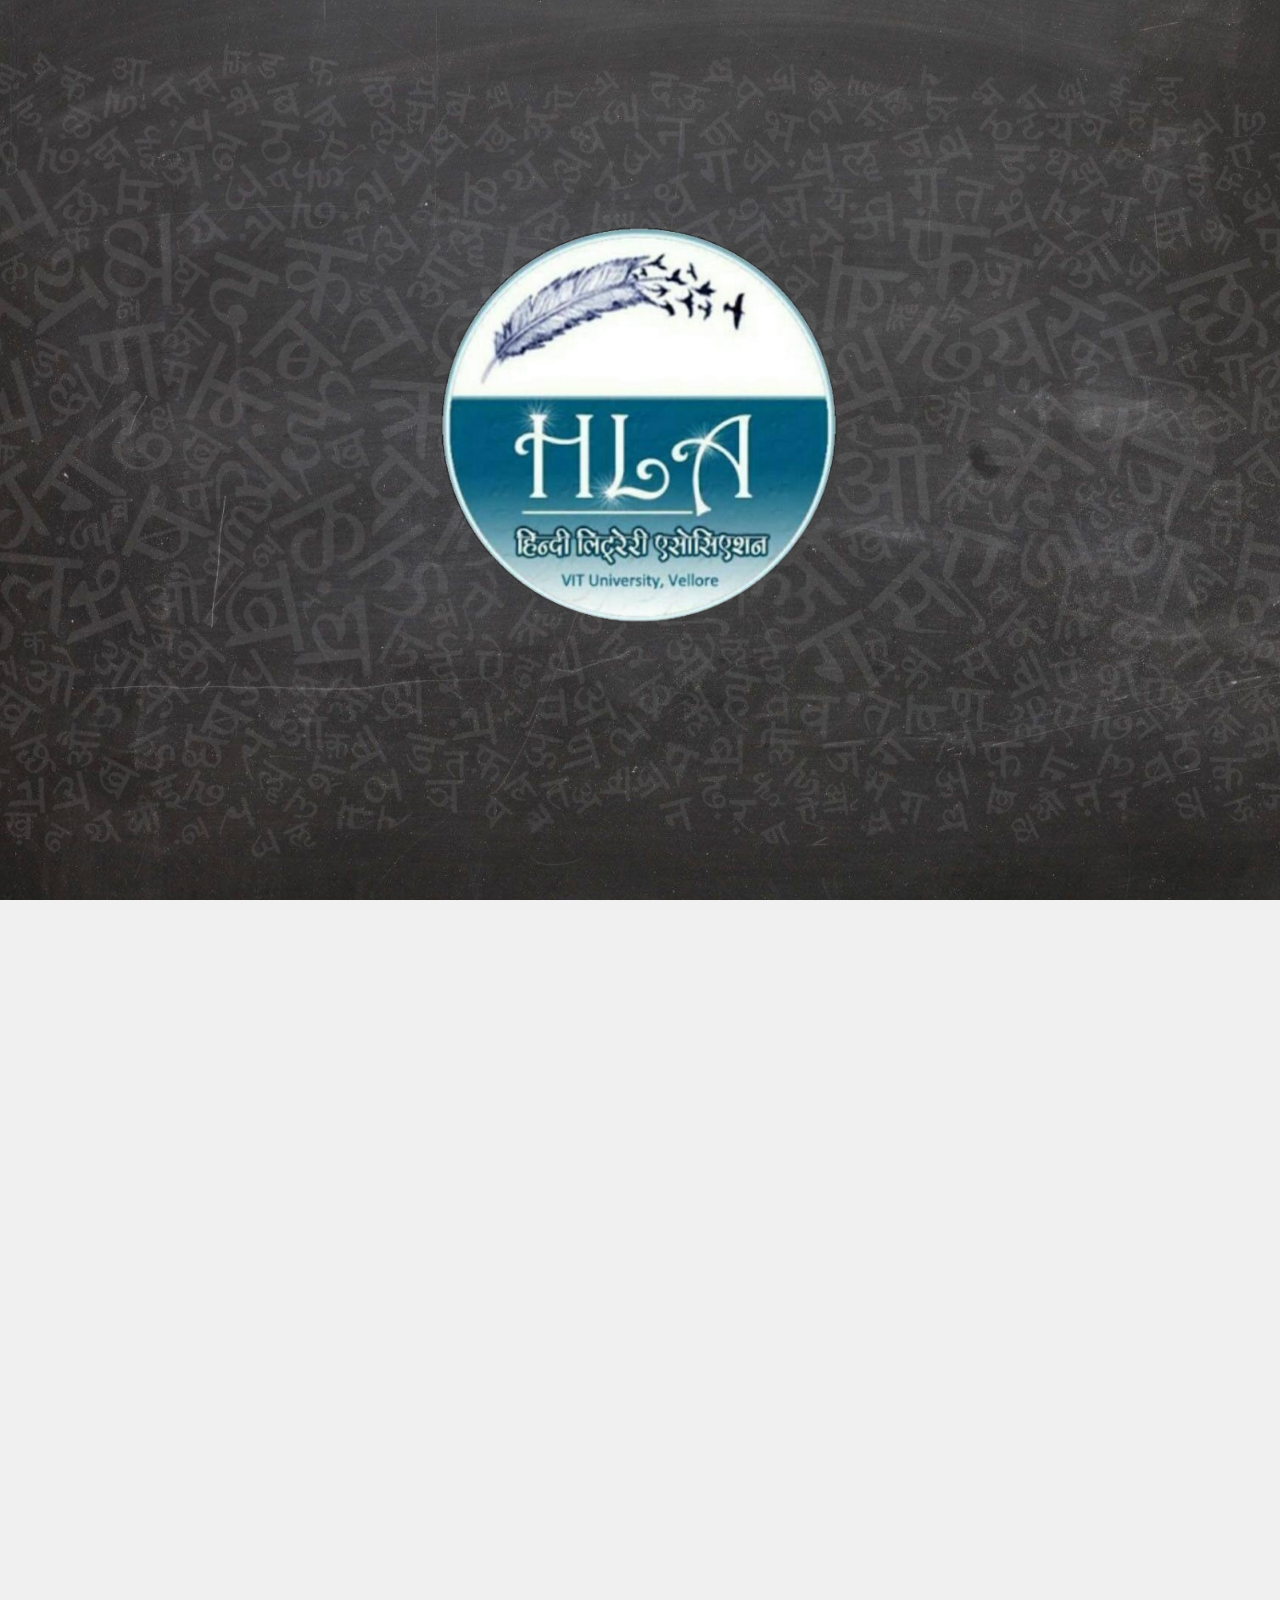
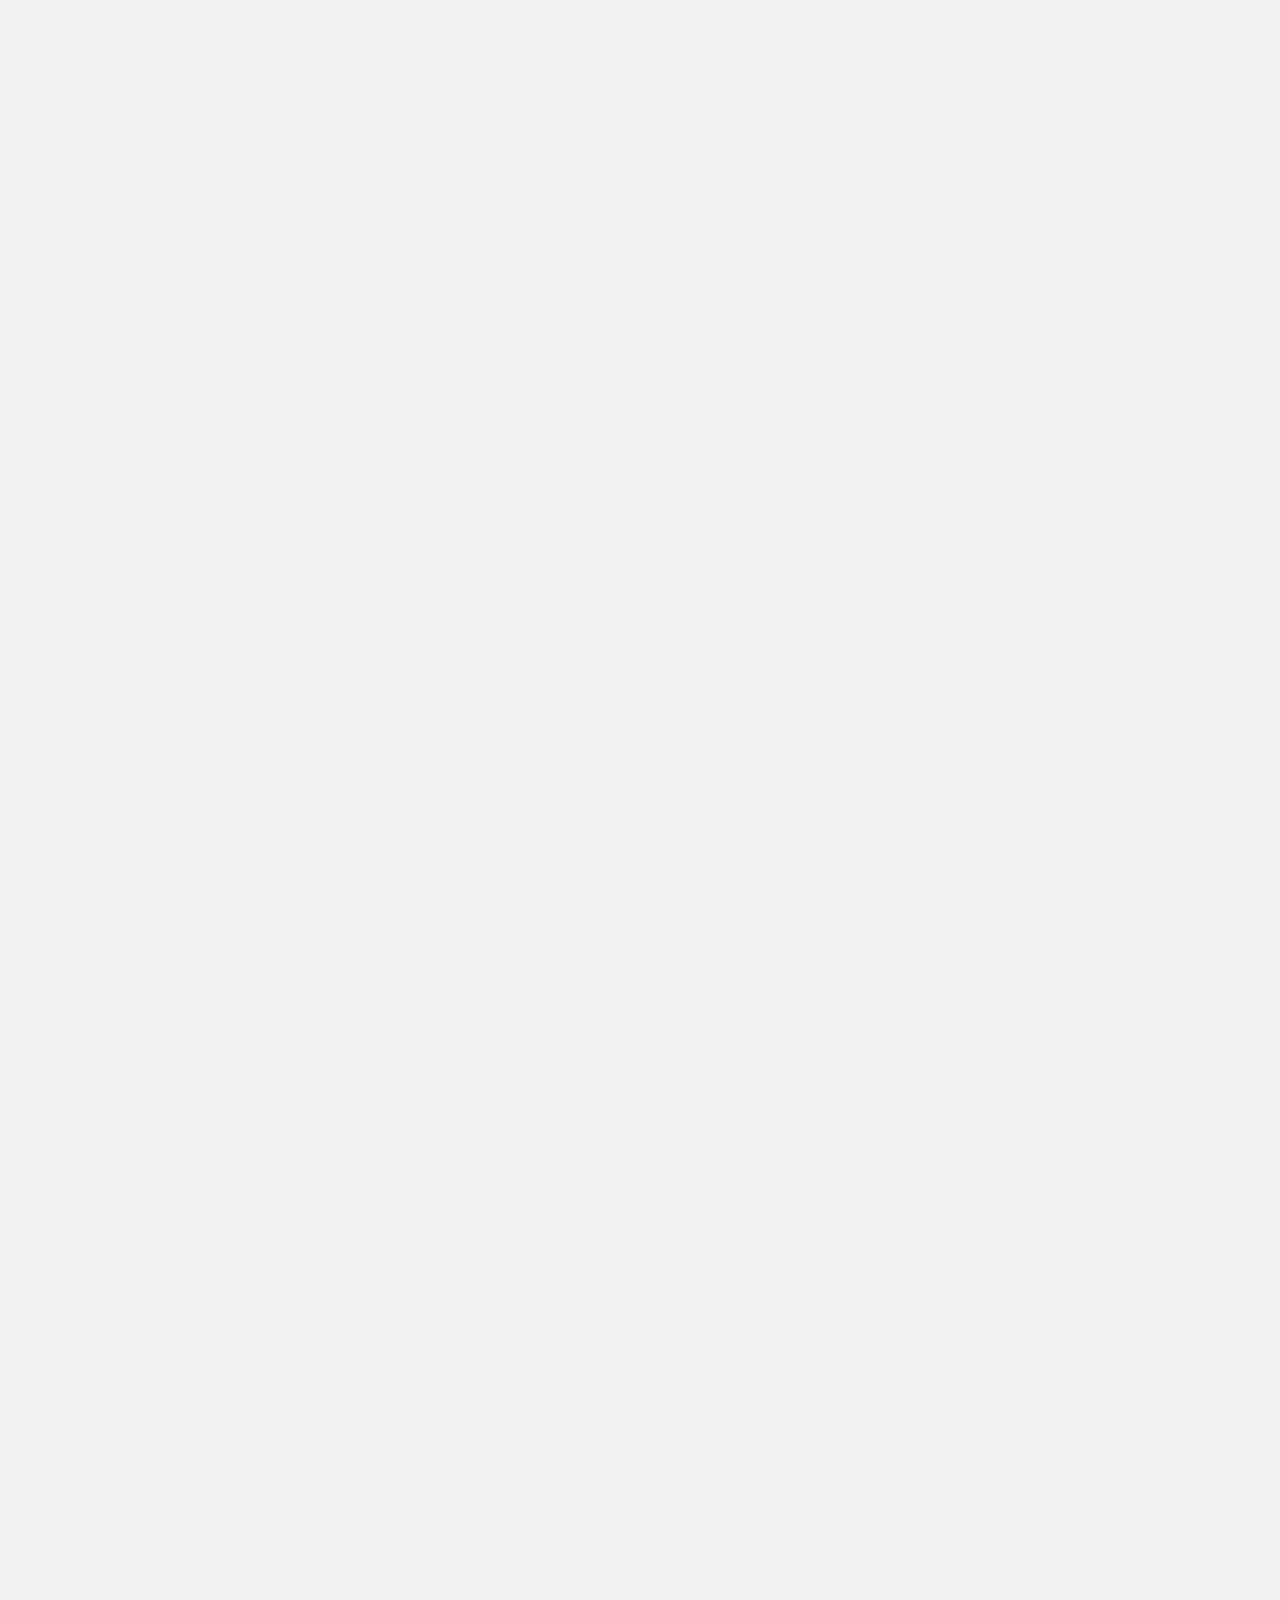
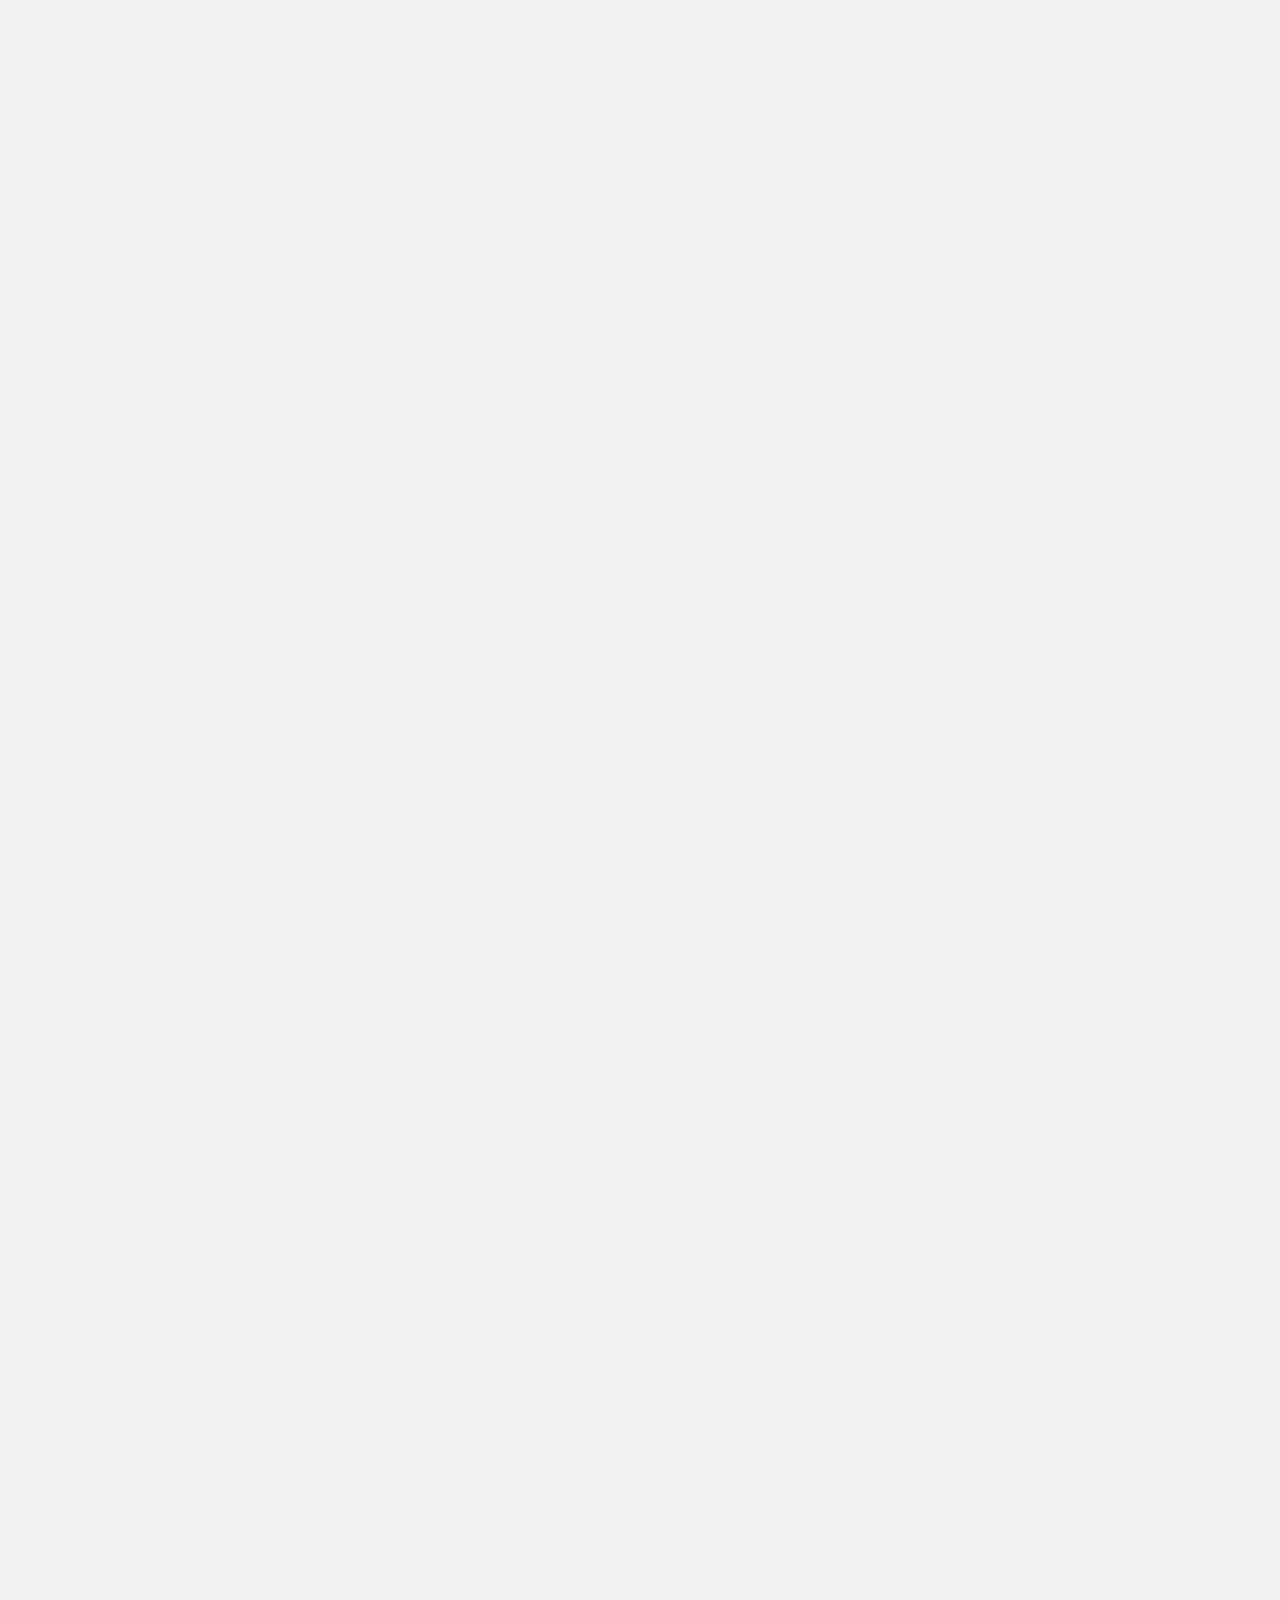
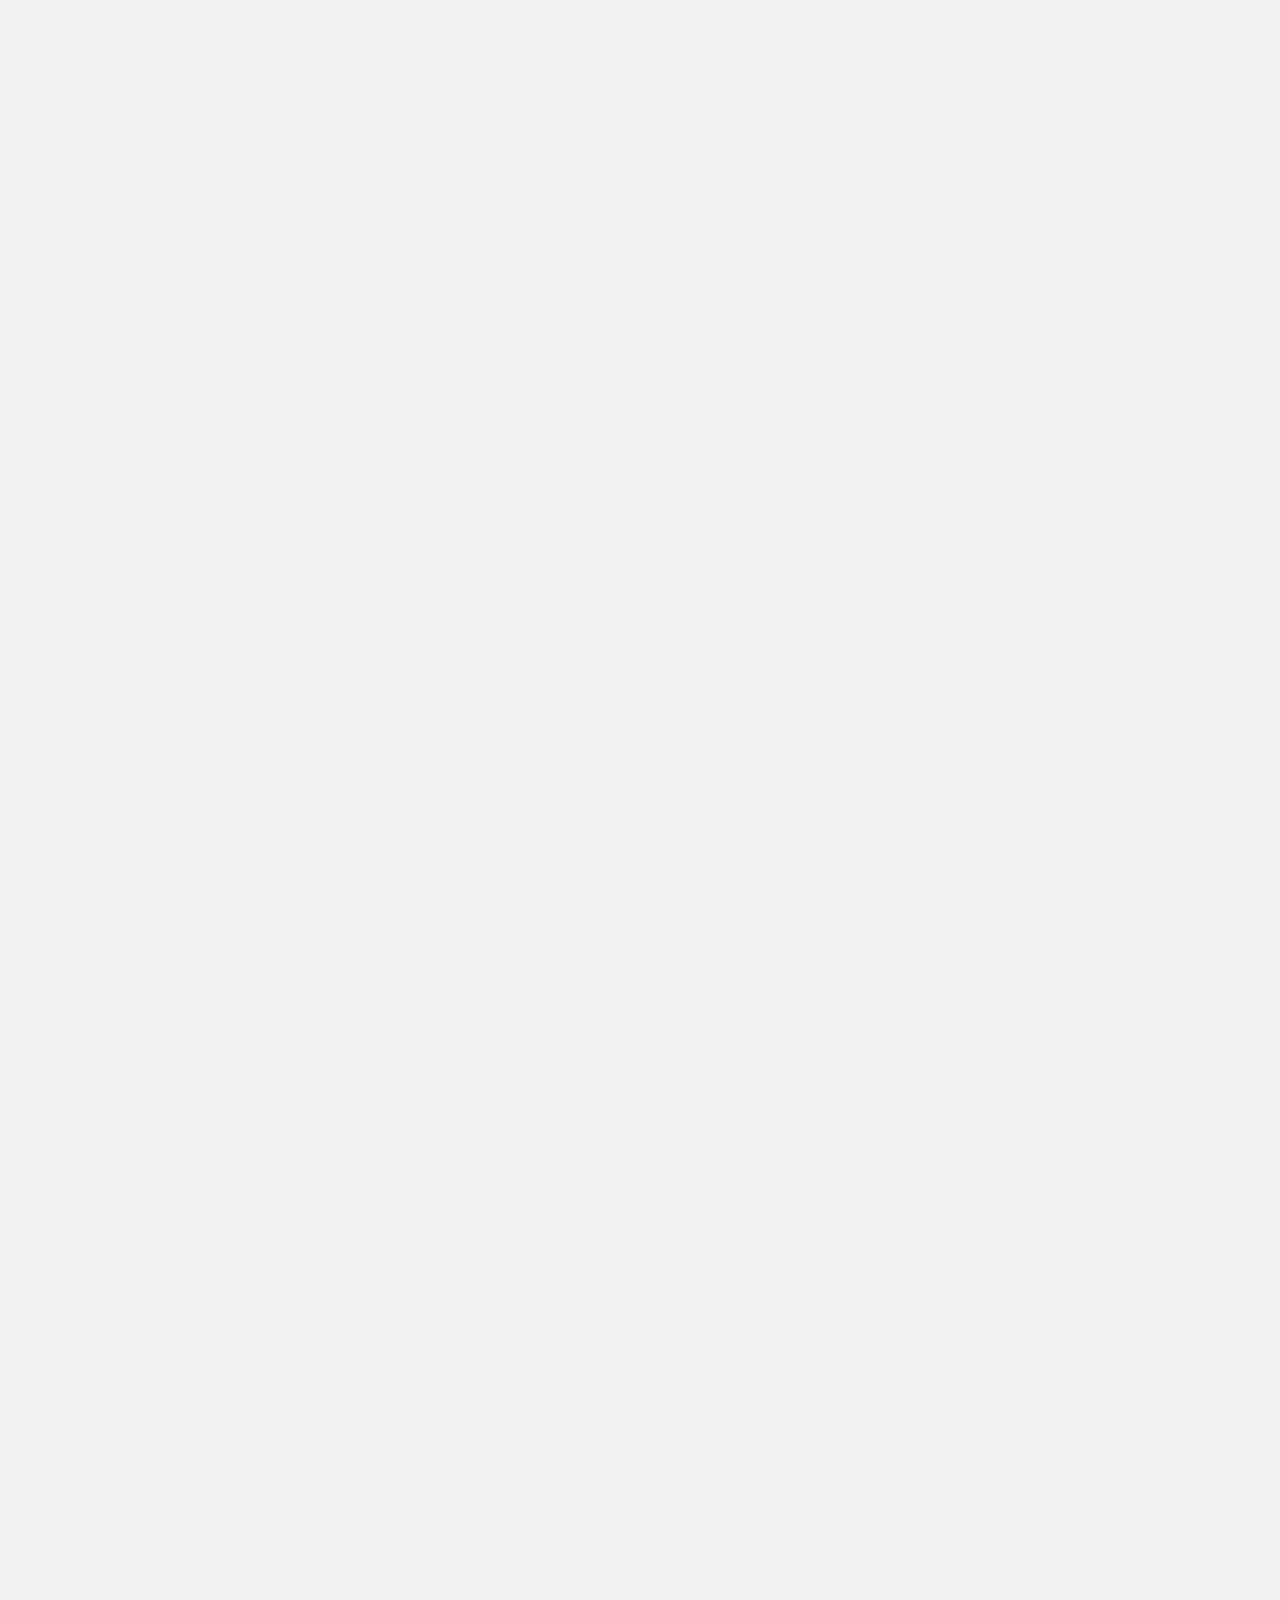
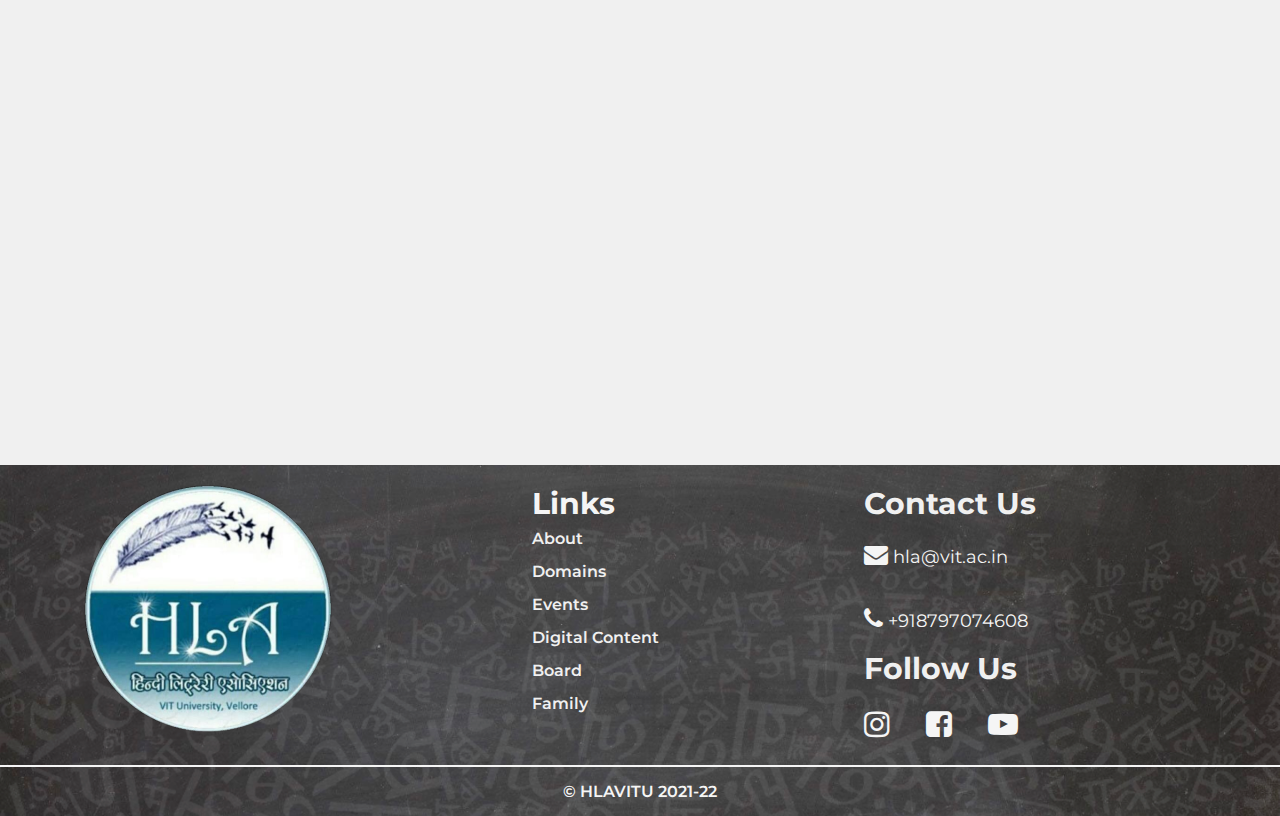
<file: index.html>
<!DOCTYPE html>
<html lang="en">

<head>
    <meta charset="UTF-8">
    <meta http-equiv="X-UA-Compatible" content="IE=edge">
    <meta name="viewport" content="width=device-width, initial-scale=1.0">
    <title>Hindi Literary Association, VITU</title>
    <link rel="stylesheet" href="css/style.css">
    <link href="https://fonts.googleapis.com/css2?family=Montserrat:wght@500&display=swap" rel="stylesheet">
    <link rel="stylesheet" href="https://cdnjs.cloudflare.com/ajax/libs/font-awesome/4.7.0/css/font-awesome.min.css">
    <link href="https://unpkg.com/aos@2.3.1/dist/aos.css" rel="stylesheet">
    <script src="https://unpkg.com/aos@2.3.1/dist/aos.js"></script>
    <link rel="shortcut icon" href="./images/HLA.png" type="image/x-icon">
    <link href="https://fonts.googleapis.com/css2?family=Eczar&display=swap" rel="stylesheet">
    <link href="https://fonts.googleapis.com/css2?family=Gotu&display=swap" rel="stylesheet">
    <!-- Global site tag (gtag.js) - Google Analytics -->
    <script async src="https://www.googletagmanager.com/gtag/js?id=G-PZ07BJ92RN"></script>
    <script>
    window.dataLayer = window.dataLayer || [];
    function gtag(){dataLayer.push(arguments);}
    gtag('js', new Date());

    gtag('config', 'G-PZ07BJ92RN');
    </script>
</head>

<body oncontextmenu="return false">
    <div class="loader_bg">
        <div class="loader">
            <img src="./images/HLA.png" alt="Logo" />
        </div>
    </div>
    <!-- Nav Starts -->
    <nav id="nav">
        <input type="checkbox" id="check">
        <label for="check" class="checkbtn"><i class="fa fa-bars"></i></label>
        <label class="logo"><img src="./images/HLA.png" alt="Hindi Literary Association"></label>
        <ul>
            <li><a href="#about">About Us</a></li>
            <li><a href="#domains">Domains</a></li>
            <li><a href="/events/">Events</a></li>
            <li><a href="#board">Board</a></li>
            <li><a href="/family/">Family</a></li>
            <li><a href="#contact">Contact Us</a></li>
        </ul>
    </nav>
    <!--Nav Ends-->
    <div class="toTop">
        <a href="#" class="fa fa-hand-o-up"></a>
    </div>
    <!--Landing Starts-->
    <div class="landing">
        <div class="center">
            <img src="./images/HLA.png" alt="Logo">
            <h1 class="hindi1">हिंदी लिट्रेरी एसोसिएशन</h1>
            <div class="typewriter"><p>More than a club. We're a Family.</p></div>
            <a href="#about" class="fa fa-hand-o-down"></a>
        </div>
    </div>
    <!--Landing Ends-->
    <!--About Starts-->
    <div id="about">
        <h2 data-aos="fade-up" data-aos-duration="1000"><span class="hindi">हमारे बारे में </span>/ About Us</h2>
        <div class="content" data-aos="fade-up" data-aos-duration="1000">
            <div>
                <p>
                    <span class="hindi">हिन्दी लिट्रेरी एसोसिएशन एक बहुत ही अलग और गतिशील क्लब है जो कि वेल्लोर इंस्टीट्यूट ऑफ टेक्नोलॉजी, वेल्लोर, में हिन्दी भाषा के कौशल और उसकी भिन्नता को बढ़ावा देने के उद्देश्य पर सुचारू रूप से काम कर रहा है।</span>
                    <br>
                    <br>
                    The "Hindi Literary Association" is a one-of-a-kind and the most lively student organization at Office of Students' Welfare, Vellore Institute of Technology, Vellore, dedicated to boosting Hindi and Urdu language skills among the campus's diverse population.
                </p>
                <img src="./images/about.png" alt="Image"/>
            </div>
        </div>
    </div>
    <!-- About Ends -->
    <!-- Idea Starts -->
    <div id="idea">
        <h2 data-aos="fade-up" data-aos-duration="1000"><span class="hindi">हमारी धारणा </span>/ Our Idea</h2>
        <div class="content" data-aos="fade-up" data-aos-duration="1000">
            <div>
                <p>
                    <span class="hindi">हिंदी लिट्रेरी एसोसिएशन, हिंदी और उर्दू भाषाओं में छात्रों को अपने साहित्यिक कौशल का प्रदर्शन करने के लिए एक मंच प्रदान कर इन भाषाओं के साहित्य को बढ़ावा देता है।</span>
                    <br>
                    <br>
                    The Hindi Literary Association promotes Hindi and Urdu literature and provides a chance for Hindi and Urdu speaking students to demonstrate their literary abilities.                   
                </p>
                <img src="./images/idea.png" alt="Image">
            </div>
        </div>
    </div>
    <!-- Idea Ends -->
    <!-- Domain Starts -->
    <div id="domains">
        <h2 data-aos="fade-up" data-aos-duration="1000"><span class="hindi">ज्ञानक्षेत्र </span>/ Domains</h2>
        <div class="row">
            <div class="flip-card" data-aos="fade-up" data-aos-duration="1000">
                <div class="flip-card-inner">
                    <div class="front">
                        <img src="./images/Lit.png" alt="Literary Domain" width="300px" height="350px">
                    </div>
                    <div class="back">
                        <h3>Literary</h3>
                        <p>
                            The Literary Department works round the year, penning down a variety of poetry, stories, scripts,etc to keep readers and viewers informed and entertained. Also, here in this department, one improves their knowledge and grip on Hindi and Urdu language.
                        </p>
                    </div>
                </div>
            </div>
            <div class="flip-card" data-aos="fade-up" data-aos-duration="1000">
                <div class="flip-card-inner">
                    <div class="front">
                        <img src="./images/Mngt.png" alt="Management Domain" width="300px" height="350px">
                    </div>
                    <div class="back">
                        <h3>Management</h3>
                        <p>
                            The Management department deals with all the management and coordination related domains. This department works from the very first step of conducting any event. It teaches the candidates to handle all real-life problems quite efficiently as well.
                        </p>
                    </div>
                </div>
            </div>
        </div>
        <div class="row">
            <div class="flip-card" data-aos="fade-up" data-aos-duration="1000">
                <div class="flip-card-inner">
                    <div class="front">
                        <img src="./images/Technical.png" alt="Design Domain" width="300px" height="350px">
                    </div>
                    <div class="back">
                        <h3>Design and Art</h3>
                        <p>The Design and Art department of HLA takes care of all the hand-drawn and digital art and craftwork of the various events conducted by the club. We morph the imagination sprouting from our members into reality by sharing various design concepts.</p>
                    </div>
                </div>
            </div>
            <div class="flip-card" data-aos="fade-up" data-aos-duration="1000">
                <div class="flip-card-inner">
                    <div class="front">
                        <img src="./images/M&C.png" alt="Media and Creativity Domain" width="300px" height="350px">
                    </div>
                    <div class="back">
                        <h3>Media and Creativity</h3>
                        <p>The M&C department in Hindi Literary Association is on the loose to cover even the minutest details and put them under the limelight. Interacting with the audience, making sure the excitement prevails is a job partaken by the M&C department. It takes us to various acoustic web series and mind-calming podcasts.</p>
                    </div>
                </div>
            </div>
        </div>
    </div>
    <!-- Domain Ends -->
    <!-- Digital Content Starts -->
    <div id="digi">
        <h2 data-aos="fade-up" data-aos-duration="1000"><span class="hindi">डिजिटल विषयवस्तु </span>/ Digital Content</h2>
        <div class="row">
            <div class="digibox" data-aos="fade-up" data-aos-duration="1000">
                <figure>
                    <img src="./images/Mridang.JPG" alt="Mridang">
                    <figcaption>Mridang 1<sup>st</sup> Edition</figcaption>
                    <a href="./magazine/Mridang Edition 1.pdf" download="Mridang 1st Edition"><button>Download<span></span></button></a>
                </figure>
            </div>
            <div class="digibox" data-aos="fade-up" data-aos-duration="1000">
                <figure>
                    <img src="./images/Baatein.JPG" alt="Baateinn">
                    <figcaption>Baateinn</figcaption>
                    <a href="https://open.spotify.com/show/2ivU5aMieQ0MscXhyInjx4?si=fc7ce01af626475f" target="_blank"><button>Spotify<span></span></button></a>
                </figure>
            </div>
            <div class="digibox" data-aos="fade-up" data-aos-duration="1000">
                <figure>
                    <img src="./images/Rahat.JPG" alt="Rahat">
                    <figcaption>Rahat</figcaption>
                    <a href="https://www.youtube.com/playlist?list=PLTME1wGzunIBAbWqQkE-GQVobQpmDFJIi" target="_blank"><button>Check Out<span></span></button></a>
                </figure>
            </div>
        </div>
        <div class="row">
            <div class="digibox" data-aos="fade-up" data-aos-duration="1000">
                <figure>
                    <img src="./images/DS.JPG" alt="Dear Shehr">
                    <figcaption>Dear Shehr</figcaption>
                    <a href="https://www.youtube.com/playlist?list=PLTME1wGzunIDESekttNjuFygr-MfK0NdV" target="_blank"><button>Check Out<span></span></button></a>
                </figure>
            </div>
            <div class="digibox" data-aos="fade-up" data-aos-duration="1000">
                <figure>
                    <img src="./images/nazraana.JPG" alt="Nazraana">
                    <figcaption>Nazraana</figcaption>
                    <a href="https://open.spotify.com/show/3AwsZsMSId5o6Hp1ECR75u?si=df25c8ec69de4777" target="_blank"><button>Spotify<span></span></button></a>
                </figure>
            </div>
        </div>
    </div>
    <!-- Digital Content Ends -->
    <!-- Board Starts -->
    <div id="board">
        <h2 data-aos="fade-up" data-aos-duration="1000"><span class="hindi">कार्यकारी मंडल </span>/ Executive Board</h2>
        <div class="row">
            <div class="card card0" data-aos="fade-up" data-aos-duration="1000">
                <h3>Prof. Jayalakshmi Rao</h3>
                <p>Faculty Co-ordinator</p>
            </div>
        </div>
        <div class="row">
            <div class="card card1" data-aos="fade-up" data-aos-duration="1000">
                <h3>Khyati Tripathi</h3>
                <p>Chairperson</p>
                <p><a href="https://instagram.com/khyati_tripathi_04" class="fa fa-instagram ig" target="_blank"></a></p>
            </div>
            <div class="card card2" data-aos="fade-up" data-aos-duration="1000">
                <h3>Jatin Singh</h3>
                <p>Vice Chairperson</p>
                <p><a href="https://instagram.com/j.a.t.i.n._.7" class="fa fa-instagram ig" target="_blank"></a></p>
            </div>
            <div class="card card3" data-aos="fade-up" data-aos-duration="1000">
                <h3>Ananya Das</h3>
                <p>Secretary</p>
                <p><a href="https://instagram.com/ana_philic" class="fa fa-instagram ig" target="_blank"></a></p>
            </div>
        </div>
        <div class="row">
            <div class="card card4" data-aos="fade-up" data-aos-duration="1000">
                <h3>Vivek Rathore</h3>
                <p>Co-Secretary</p>
                <p><a href="https://instagram.com/vivek_banna_" class="fa fa-instagram ig" target="_blank"></a></p>
            </div>
            <div class="card card5" data-aos="fade-up" data-aos-duration="1000">
                <h3>Nikhil Harshawardhan</h3>
                <p>Editorial Head</p>
                <p><a href="https://instagram.com/nikhil.charles" class="fa fa-instagram ig" target="_blank"></a></p>
            </div>
            <div class="card card6" data-aos="fade-up" data-aos-duration="1000">
                <h3>Naman Deep Saxena</h3>
                <p>Editorial Head (Associate)</p>
                <p><a href="https://instagram.com/naman_deep_saxena" class="fa fa-instagram ig" target="_blank"></a></p>
            </div>
        </div>
        <div class="row">
            <div class="card card7" data-aos="fade-up" data-aos-duration="1000">
                <h3>Ishu Choubey</h3>
                <p>Design Head</p>
                <p><a href="https://instagram.com/_.yui_iiiii._" class="fa fa-instagram ig" target="_blank"></a></p>
            </div>
            <div class="card card8" data-aos="fade-up" data-aos-duration="1000">
                <h3>Aishwarya Jaiswal</h3>
                <p>Design Head (Associate)</p>
                <p><a href="https://instagram.com/aishwarya_jaiswal02" class="fa fa-instagram ig" target="_blank"></a></p>
            </div>
            <div class="card card9" data-aos="fade-up" data-aos-duration="1000">
                <h3>Mansi Gujral</h3>
                <p>Creativity Head</p>
                <p><a href="https://instagram.com/_mansi53_" class="fa fa-instagram ig" target="_blank"></a></p>
            </div>
        </div>
        <div class="row">
            <div class="card card10" data-aos="fade-up" data-aos-duration="1000">
                <h3>Shraddha Suman</h3>
                <p>Creativity Head (Associate)</p>
                <p><a href="https://instagram.com/shraddhahaha_.26" class="fa fa-instagram ig" target="_blank"></a></p>
            </div>
            <div class="card card11" data-aos="fade-up" data-aos-duration="1000">
                <h3>Ritika Goyal</h3>
                <p>Events & Art Head</p>
                <p><a href="https://instagram.com/_.ritikagoyal._" class="fa fa-instagram ig" target="_blank"></a></p>
            </div>
            <div class="card card12" data-aos="fade-up" data-aos-duration="1000">
                <h3>Muskaan Gauba</h3>
                <p>Art Head (Associate)</p>
                <p><a href="https://instagram.com/mu.sk.aa.n" class="fa fa-instagram ig" target="_blank"></a></p>
            </div>
        </div>
        <div class="row">
            <div class="card card13" data-aos="fade-up" data-aos-duration="1000">
                <h3>Parth Goyal</h3>
                <p>Human Resources Head</p>
                <p><a href="https://instagram.com/paarthh__" class="fa fa-instagram ig" target="_blank"></a></p>
            </div>
            <div class="card card14" data-aos="fade-up" data-aos-duration="1000">
                <h3>Vishal Jain</h3>
                <p>Outreach Head</p>
                <p><a href="https://www.instagram.com/vishaljain3539" class="fa fa-instagram ig" target="_blank"></a></p>
            </div>
        </div>
    </div>
    <!-- Board Ends -->
    <!-- Footer Starts -->
    <footer id="contact">
        <div>
            <div id="imageCont">
                <img src="./images/HLA.png" alt="Logo">
            </div>
            <div class="links">
                <h4>Links</h4>
                <ul>
                    <li><a href="#about">About</a></li>
                    <li><a href="#domains">Domains</a></li>
                    <li><a href="./events/">Events</a></li>
                    <li><a href="#digi">Digital Content</a></li>
                    <li><a href="#board">Board</a></li>
                    <li><a href="./family/">Family</a></li>
                </ul>
            </div>
            <div id="extra">
                <div class="contDet">
                    <h4>Contact Us</h4>
                    <a href="mailto:hla@vit.ac.in"><i class="fa fa-envelope"></i> hla@vit.ac.in</a><br>
                    <a href="tel:+918797074608"><i class="fa fa-phone"></i> +918797074608</a>
                </div>
                <div class="follow">
                    <h4>Follow Us</h4>
                    <a href="https://www.instagram.com/hla_vitu/" target="_blank" rel="noopener noreferrer" class="fa fa-instagram ig"></a>
                    <a href="https://www.facebook.com/hla.vitu" target="_blank" rel="noopener noreferrer" class="fa fa-facebook-square fb"></a>
                    <a href="https://www.youtube.com/channel/UCUXf7eSNmoR76tG0PVGC4kA" target="_blank" rel="noopener noreferrer" class="fa fa-youtube-play yt"></a>
                </div>
            </div>
        </div>
        <hr color="#f5f5f5">
        <p>&copy; HLAVITU 2021-22</p>
    </footer>
    <!-- Footer Ends -->
    
    <script src="https://ajax.googleapis.com/ajax/libs/jquery/3.5.1/jquery.min.js"></script>
    <script type="text/javascript">
        setTimeout(function() {
            $('.loader_bg').fadeToggle();
        }, 3000)

        AOS.init()
    </script>
</body>

</html>
</file>
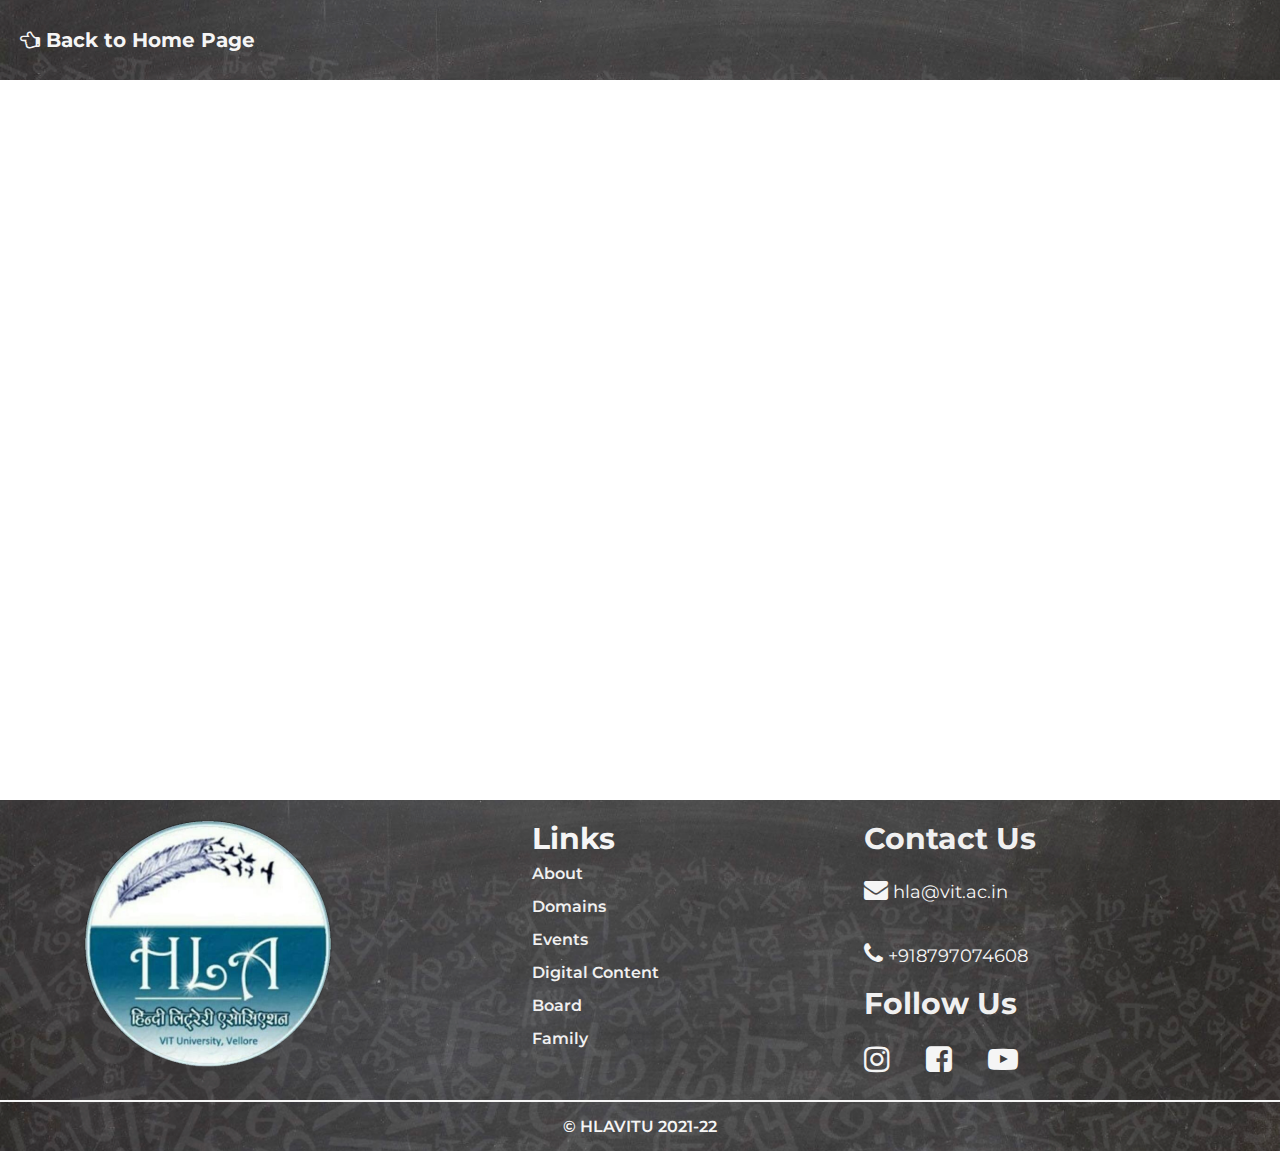
<file: family/index.html>
<!DOCTYPE html>
<html lang="en">
    <head>
        <meta charset="UTF-8">
        <meta http-equiv="X-UA-Compatible" content="IE=edge">
        <meta name="viewport" content="width=device-width, initial-scale=1.0">
        <title>Hindi Literary Association</title>
        <link href="https://fonts.googleapis.com/css2?family=Montserrat:wght@500&display=swap" rel="stylesheet">
        <link rel="stylesheet" href="https://cdnjs.cloudflare.com/ajax/libs/font-awesome/4.7.0/css/font-awesome.min.css">
        <link rel="shortcut icon" href="../images/HLA.png" type="image/x-icon">
        <link rel="stylesheet" href="./css/style.css">
    </head>
    <body>
        <nav id="nav" class="nav">
            <a href="../"><label class="logo"><i class="fa fa-hand-o-left"></i> Back to Home Page</label></a>
        </nav>

        <div class="vid" data-aos="zoom-in-down" data-aos-duration="2000">
            <iframe src="https://www.youtube.com/embed/j_yhwHtHcNw" frameborder="0" allowfullscreen></iframe>
        </div>

        <footer id="contact">
            <div>
                <div id="imageCont">
                    <img src="../images/HLA.png" alt="Logo">
                </div>
                <div class="links">
                    <h4>Links</h4>
                    <ul>
                        <li><a href="../index.html#about">About</a></li>
                        <li><a href="../index.html#domains">Domains</a></li>
                        <li><a href="../events/">Events</a></li>
                        <li><a href="../index.html#digi">Digital Content</a></li>
                        <li><a href="../index.html#board">Board</a></li>
                        <li><a href="#">Family</a></li>
                    </ul>
                </div>
                <div id="extra">
                    <div class="contDet">
                        <h4>Contact Us</h4>
                        <a href="mailto:hla@vit.ac.in"><i class="fa fa-envelope"></i> hla@vit.ac.in</a><br>
                        <a href="tel:+918797074608"><i class="fa fa-phone"></i> +918797074608</a>
                    </div>
                    <div class="follow">
                        <h4>Follow Us</h4>
                        <a href="https://www.instagram.com/hla_vitu/" target="_blank" rel="noopener noreferrer" class="fa fa-instagram ig"></a>
                        <a href="https://www.facebook.com/hla.vitu" target="_blank" rel="noopener noreferrer" class="fa fa-facebook-square fb"></a>
                        <a href="https://www.youtube.com/channel/UCUXf7eSNmoR76tG0PVGC4kA" target="_blank" rel="noopener noreferrer" class="fa fa-youtube-play yt"></a>
                    </div>
                </div>
            </div>
            <hr color="#f5f5f5">
            <p>&copy; HLAVITU 2021-22</p>
        </footer>
    </body>
</html>
</file>
<file: css/style.css>
* {
    padding: 0;
    margin: 0;
    text-decoration: none;
    list-style: none;
    box-sizing: border-box;
    font-family: 'Montserrat', sans-serif;
    scroll-behavior: smooth;
}

@font-face {
    font-family: Indu;
    src: url(../fonts/AMS\ Indu.ttf) format('truetype');
}

.hindi{
    font-family: 'Eczar', sans-serif;
}

.hindi1{
    font-family: 'Gotu', sans-serif;
}

::-webkit-scrollbar{
    background-color: #f3f2f2;
    width: 10px;
}

::-webkit-scrollbar-thumb{
    background: url(/images/bg.png);
}

.loader_bg{
    background: url(/images/bg.png) !important;
    background-repeat: no-repeat !important;
    background-size: cover !important;
    top: 0;
    position: fixed;
    width: 100%;
    height: 100%;
    z-index: 99999999;
}

.loader{
    width: 480px;
    height: 480px;
    position: absolute;
    top: calc(30vh - 75px);
    left: calc(37vw - 75px);
    /*animation: spinloader 2s linear infinite;*/
}

.loader>img{
    height: 480px;
    width: 480px;
    animation: spinloader 2s linear infinite;
}

@keyframes spinloader {
    0% {
        transform: rotateY(0deg);
    }

    100% {
        transform: rotateY(360deg);
    }
}

@media(max-width:767px) {
    .loader,
    .loader>img{
        width: 300px;
        height: 300px;
    }
    .loader{
        top: calc(40vh - 75px);
        left: calc(30vw - 75px);
    }
}

body{
    background-color: #f0f0f0;
    color: #303030;
}

#nav{
    background: url(/images/bg.png);
    opacity: 0.95;
    position: fixed;
    height: 80px;
    width: 100%;
    font-family: 'Montserrat';
    z-index: 9999;
}

.logo{
    color: #f5f5f5;
    font-size: 30px;
    line-height: 80px;
    padding: 0 80px;
    font-weight: bold;
}

.logo>img{
    width: 70px;
    height: 70px;
    margin-top: 5px;
}

nav>ul{
    float: right;
    margin-right: 20px;
}

nav>ul>li{
    display: inline-block;
    line-height: 80px;
    margin: 0 15px;
    transition: all 0.5s ease;
}

nav>ul>li>a,
nav>ul>li>a:visited,
nav>ul>li>a:hover,
nav>ul>li>a:active{
    color: #f5f5f5;
    font-size: 20px;
}

nav>ul>li:hover{
    z-index: 99999;
    transform: scale(1.15);
}

.checkbtn{
    font-size: 30px;
    color: #f5f5f5;
    float: right;
    line-height: 80px;
    margin-right: 40px;
    cursor: pointer;
    display: none;
}

#check{
    display: none;
}

.toTop{
    padding: 10px;
    background: #f5f5f5;
    font-size: 20px;
    position: fixed;
    right: 40px;
    bottom: 25px;
    border: 2px solid #303030;
    border-radius: 5px;
    z-index: 999;
}

.toTop>a,
.toTop>a:hover,
.toTop>a:visited,
.toTop>a:active{
    color: #000;
}

@media(max-width: 1325px){
    .logo{
        font-size: 17px;
        padding-left: 20px;
    }

    .logo>img{
        width: 60px;
        height: 60px;
        margin-top: 10px;
    }

    #nav>ul>li>a{
        font-size: 20px;
    }

    .checkbtn{
        display: block;
    }
    #nav>ul{
        position: fixed;
        width: 100%;
        height: 100vh;
        background: url(/images/bg.png);
        top: 80px;
        left: -100%;
        text-align: center;
        transition: all .5s;
    }
    #nav>ul>li{
        display: block;
    }

    #check:checked~ul{
        left: 0;
    }
    .toTop{
        right: 20px;
        bottom: 40px;
    }
}

.landing{
    background: url(/images/bg.png);
    background-repeat: no-repeat;
    background-size: cover;
    width: 100%;
    height: 100%;
    background-attachment: fixed;
}

.center{
    margin: auto;
    text-align: center;
    padding-bottom: 30px;
}

.center>img{
    transform: scale(.6);
    position: relative;
    margin-top: -3%;
}

.center>h1{
    color: #f5f5f5;
    font-size: 80px;
    margin-top: -7%;
}
.center>.typewriter{
    display: flex;
    justify-content: center;
    align-items: center;
    margin: auto;
    width: max-content;
}
.center>.typewriter>p{
    color: #f5f5f5;
    font-size: 30px;
    overflow: hidden;
    white-space: nowrap;
    letter-spacing: .05em;
    border-right: .17em solid #f5f5f5;
    animation: typing 3.5s steps(30, end), blinking-cursor .5s step-end infinite;
}

@keyframes typing {
    0% {
        width: 0
    }
    100%{
        width: 100%
    }
}

@keyframes blinking-cursor {
    from,
    to {
      border-color: transparent;
    }
    50% {
      border-color: #f5f5f5;
    }
}

.center>a{
    color: #f5f5f5;
    font-size: 40px;
    margin-top: 3%;
    
    animation: pointing 0.75s infinite;
}

@keyframes pointing{
    50%{
        transform: translateY(-10%);
    }
    from, to{
        transform: translateY(0);
    }
}

@media(max-width:768px){
    .center{
        width: 380px;
        max-height: fit-content;
    }
    .center>img{
        position: relative;
        transform: scale(0.45);
        margin: -10% -100%;
    }
    .center>h1{
        font-size: 35px;
        margin-top: -20%;
        line-height: 60px;
    }
    .center>.typewriter>p{
        font-size: 20px;
        line-height: 30px;
    }
    .center>a{
        margin-top: 25%;
        font-size: 30px;
    }
}

#about, 
#idea{
    text-align: center;
    height: 10%;
}

#about>.content,
#idea>.content{
    width: 85%;
    margin: 0 auto;
}

#about>div>div>p,
#idea>div>div>p{
    width: 75%;
    margin: 2% auto;
    font-size: 20px;
    line-height: 35px;
}

#idea>div>div>p>.hindi,
#about>div>div>p>.hindi{
    font-size: 24px;
    line-height: 35px;
    font-weight: 500;
}

h2{
    font-size: 64px;
    margin-top: 1%;
    padding: 20px 0;
    text-align: center;
    font-weight: 400;
}

.content>div{
    column-count: 2;
    width: 100%;
}

.content>div>img{
    width: 350px;
    height: 350px;
    padding: 0;
}

.row{
    display: flex;
    justify-content: center;
    align-items: center;
    padding: 30px;
}

.digibox{
    padding: 0 25px;
}

.digibox>figure{
    text-align: center;
    padding: 10px 18px;
}

.digibox>figure>img{
    width: 300px;
    height: 300px;
    border-radius: 10px;
    box-shadow: 4px 8px 19px -3px rgba(50,50,50,0.37);
    transition: all 0.5s;
}

.digibox>figure>img:hover{
    transform: scale(1.05);
}

.digibox>figure>figcaption{
    text-shadow: 4px 8px 19px rgba(50,50,50,0.37);
    padding: 10px;
    font-size: 24px;
}

.digibox>figure>a>button{
    width: 200px;
    margin: 0 auto;
    border: none;
    display: block;
    position: relative;
    padding: 15px 30px;
    font-size: 18px;
    background: transparent;
    cursor: pointer;
    user-select: none;
    overflow: hidden;
    color: #303030;
    z-index: 1;
    font-family: inherit;
    font-weight: 500;
    border-radius: 5px;
    box-shadow: 4px 8px 19px -3px rgba(50,50,50,0.37);
}

.digibox>figure>a>button>span{
    position: absolute;
    left: 0;
    top: 0;
    width: 100%;
    height: 100%;
    background: transparent;
    z-index: -1;
    border: 4px solid #303030;
}

.digibox>figure>a>button>span::before{
    content: "";
    display: block;
    position: absolute;
    width: 8%;
    height: 500%;
    top: 50%;
    left: 50%;
    transform: translate(-50%, -50%) rotate(-60deg);
    transition: all 0.5s;
}

.digibox>figure>a>button:hover>span::before{
    transform: translate(-50%, -50%) rotate(-90deg);
    width: 100%;
    background: #303030;
}

.digibox>figure>a>button:hover{
    color: #f5f5f5;
}

@media(max-width:757px){
    h2{
        margin-top: 5%;
        padding: 5px;
        font-size: 50px;
    }
    .content>div{
        column-count: 1;
    }
    #about>.content,
    #idea>.content{
        width: 100%;
    }
    #about>.content>div>p,
    #idea>.content>div>p{
        text-align: justify;
    }
    .content>div>img{
        width: 200px;
        height: 200px;
        padding-top: 20px;
    }
    .row{
        display: block;
        padding: 0 7px;
    }
}

#domains,
#board{
    margin: 0 auto;
    overflow-x: hidden;
    overflow-y: hidden;
}

.flip-card {
    background-color: transparent;
    width: 300px;
    height: 350px;
    perspective: 1000px; /* Remove this if you don't want the 3D effect */
    float: left;
    width: 25%;
    padding: 0 10px;
    margin: 10px 4%;
}

.flip-card-inner {
    position: relative;
    width: 100%;
    height: 100%;
    text-align: left;
    transition: transform 0.8s;
    transform-style: preserve-3d;
}

.flip-card:hover .flip-card-inner {
    transform: rotateY(180deg);
}

.front, 
.back {
    position: absolute;
    width: 100%;
    height: 100%;
    -webkit-backface-visibility: hidden; /* Safari */
    backface-visibility: hidden;
    border: 2px solid #303030;
    border-radius: 25px;
}

.front {
    background-color: #f5f5f5;
    color: black;
    text-align: center;
}

.back {
    padding: 10% 5%;
    height: 350px;
    background: url(/images/bg.png);
    color: #f5f5f5;
    transform: rotateY(180deg);
}

.back>h3{
    padding: 10px;
    text-align: center;
}

.card{
    background: url(/images/bg.png);
    height: 350px;
    float: left;
    width: 25%;
    padding: 25px;
    margin: 15px 4%;
    color: #fff;
    border-radius: 25px;
    text-align: left;
    filter: grayscale(100%);
    transition: all 1s;
    box-shadow: 4px 8px 19px -3px rgba(50,50,50,0.5);
}

.card>h3{
    font-size: 25px;
    margin-top: 77%;
    opacity: 0;
    transition: all 0.5s;
}

.card>p{
    font-size: 20px;
    font-weight: 800;
    opacity: 0;
    transition: all 0.5s;
}

.card>p>a,
.card>p>a:hover,
.card>p>a:visited,
.card>p>a:active{
    color: #fff;
    font-weight: 800;
}

.card:hover>h3{
    margin-top: 75%;
    opacity: 1;
}
.card:hover>p{
    opacity: 1;
}

.card0{
    background: url(/images/maam.png);
    background-color: #C34044;
    background-size: cover;
    background-repeat: no-repeat;
}

.card1{
    background: url(/images/Khyati\ Tripathi.jpeg);
    background-size: cover;
    background-repeat: no-repeat;
    background-position: 30%;
}

.card2{
    background: url(/images/jatin.png);
    background-size: cover;
    background-position:bottom;
    background-repeat: no-repeat;
}

.card3{
    background: url(/images/AnanyaDas.jpeg);
    background-size: cover;
    background-repeat: no-repeat;
}

.card4{
    background: url(/images/vivek.jpg);
    background-size: cover;
    background-repeat: no-repeat;
    background-position: 100% 0;
}

.card5{
    background: url(/images/nikhil.jpg);
    background-size: 200%;
    background-repeat: no-repeat;
    background-position: 50% 20%;
}

.card6{
    background: url(/images/namandeep.jpg);
    background-size: cover;
    background-repeat: no-repeat;
}

.card7{
    background: url(/images/Ishu.jpg);
    background-size: cover;
    background-position: 40% 30%;
    background-repeat: no-repeat;

}

.card8{
    background: url(/images/Aishwarya.jpg);
    background-size: cover;
    background-repeat: no-repeat;
}

.card9{
    background: url(/images/Mansi\ Gujral.jpeg);
    background-size: cover;
    background-repeat: no-repeat;
    background-position: 50% 100%;
}

.card10{
    background: url(/images/Shraddha.jpg);
    background-size: 200%;
    background-repeat: no-repeat;
    background-position: 50% 40%;
}

.card11{
    background: url(/images/Ritika.jpg);
    background-size: cover;
    background-repeat: no-repeat;
    background-position: center;
}

.card12{
    background: url(/images/muskaan.jpg);
    background-size: cover;
    background-repeat: no-repeat;
    background-position: center;
}

.card13{
    background: url(/images/parthgoyal.jpeg);
    background-size: cover;
    background-repeat: no-repeat;
}

.card14{
    background: url(/images/VISHAL.jpg);
    background-size: cover;
    background-repeat: no-repeat;
}

.card:hover{
    filter: grayscale(0%);
}


@media(max-width:757px){
    #domains, 
    #board{
        margin: auto;
    }
    .flip-card,
    .card {
        width: 90%;
        display: block;
        margin-bottom: 15px;
    }
}

#contact{
    background: url(/images/bg.png);
    background-size: cover;
    background-repeat: no-repeat;
}

#contact>div{
    column-count: 3;
}

#imageCont{
    display: flex;
    align-items: center;
    justify-content: center;
}

#imageCont>img{
    width: 300px;
    height: 300px;
}

.links{
    color: #f0f0f0;
}

.links>ul{
    display: block;
    list-style: none;
}

.links>ul>li{
    padding: 7px 0;
}

.links>ul>li>a,
.links>ul>li>a:hover,
.links>ul>li>a:active,
.links>ul>li>a:visited{
    color: #f0f0f0;
    text-decoration: none;
    font-weight: 600;
}

.links{
    color: #f5f5f5;
    padding: 20px 100px;
    text-align: left;
}

.contDet{
    padding-top: 20px;
}

.contDet,
.follow{
    color: #f0f0f0;
}

.contDet>h4,
.follow>h4,
.links>h4{
    font-size: 30px;
}

.contDet>a{
    color: #f5f5f5;
    text-decoration: none;
    padding: 25px 0 5px 0;
    font-size: 18px;
    font-family: 'Montserrat';
    transition: all 0.5s;
    cursor: pointer;
    position: relative;
}

.contDet>a>i{
    font-size: 24px;
    padding: 20px 0;
}

.contDet>a::after {
    content : "";
    position : absolute;
    width : 100%;
    height : 3px;
    background-color: #f0f0f0;
    bottom: 0;
    left: 0;
    transform : scaleX(0);
    transform-origin: bottom left;
    transition : transform 0.25s linear;
}

.contDet>a:hover::after{
    transform-origin: bottom left;
    transform: scaleX(1);
}

.follow>a{
    color: #f5f5f5;
    font-size: 30px;
    transition: all 0.5s;
    padding-top: 12px;
    padding-right: 12px;
    margin: 10px auto;
    margin-right: 20px;
    border-radius: 50%;
}

.ig:hover{
    text-shadow: -5px -5px 10px #5b51db, 5px -5px 10px #c13584, 5px 5px 10px #f56040, -5px 5px 10px #fcaf45;
    transition: all 0.5s;
}

.fb:hover{
    transition: all 0.5s;
    text-shadow: 0 0 40px #00f;
}

.yt:hover{
    transition: all 0.5s;
    text-shadow: 0 0 40px #f00;
}

#contact>p{
    color: #f5f5f5;
    text-align: center;
    padding: 15px;
    font-weight: 600;
}

@media(max-width:1024px){
    #contact>div{
        column-count: 1;
        width: 100%;
        margin: 0 auto;
    }
    .links{
        text-align: center;
    }
    #extra{
        text-align: center;
    }
    .contDet,
    .follow{
        padding: 10px 25px;
        margin: 0 auto;
    }
    .contDet>h4,
    .follow>h4{
        padding-top: 10px;
    }
    .follow>a{
        padding: 20px;
    }
    #imageCont{
        padding-top: 0;
    }
    #imageCont>img{
        width: 250px;
        height: 250px;
    }
}
</file>
<file: family/css/style.css>
* {
    padding: 0;
    margin: 0;
    text-decoration: none;
    list-style: none;
    box-sizing: border-box;
    font-family: 'Montserrat', sans-serif;
    scroll-behavior: smooth;
}

::-webkit-scrollbar{
    background-color: #f3f2f2;
    width: 10px;
}

::-webkit-scrollbar-thumb{
    background: url(/images/bg.png);
}

#nav{
    background: url(/images/bg.png);
    height: 80px;
    width: 100%;
    font-family: 'Montserrat';
    z-index: 999999999;
}

.logo{
    color: #f5f5f5;
    font-size: 30px;
    line-height: 80px;
    padding: 0 50px;
    font-weight: bold;
    cursor: pointer;
}

@media(max-width: 1325px){
    .logo{
        font-size: 20px;
        padding-left: 20px;
    }
}

#contact{
    background: url(/images/bg.png);
    background-size: cover;
    background-repeat: no-repeat;
}

#contact>div{
    column-count: 3;
}

#imageCont{
    display: flex;
    align-items: center;
    justify-content: center;
}

#imageCont>img{
    width: 300px;
    height: 300px;
}

.links{
    color: #f0f0f0;
}

.links>ul{
    display: block;
    list-style: none;
}

.links>ul>li{
    padding: 7px 0;
}

.links>ul>li>a,
.links>ul>li>a:hover,
.links>ul>li>a:active,
.links>ul>li>a:visited{
    color: #f0f0f0;
    text-decoration: none;
    font-weight: 600;
}

.links{
    color: #f5f5f5;
    padding: 20px 100px;
    text-align: left;
}

.contDet{
    padding-top: 20px;
}

.contDet,
.follow{
    color: #f0f0f0;
}

.contDet>h4,
.follow>h4,
.links>h4{
    font-size: 30px;
}

.contDet>a{
    color: #f5f5f5;
    text-decoration: none;
    padding: 25px 0 5px 0;
    font-size: 18px;
    font-family: 'Montserrat';
    transition: all 0.5s;
    cursor: pointer;
    position: relative;
}

.contDet>a>i{
    font-size: 24px;
    padding: 20px 0;
}

.contDet>a::after {
    content : "";
    position : absolute;
    width : 100%;
    height : 3px;
    background-color: #f0f0f0;
    bottom: 0;
    left: 0;
    transform : scaleX(0);
    transform-origin: bottom left;
    transition : transform 0.25s linear;
}

.contDet>a:hover::after{
    transform-origin: bottom left;
    transform: scaleX(1);
}

.follow>a{
    color: #f5f5f5;
    font-size: 30px;
    transition: all 0.5s;
    padding-top: 12px;
    padding-right: 12px;
    margin: 10px auto;
    margin-right: 20px;
    border-radius: 50%;
}

.ig:hover{
    text-shadow: -5px -5px 10px #5b51db, 5px -5px 10px #c13584, 5px 5px 10px #f56040, -5px 5px 10px #fcaf45;
    transition: all 0.5s;
}

.fb:hover{
    transition: all 0.5s;
    text-shadow: 0 0 40px #00f;
}

.yt:hover{
    transition: all 0.5s;
    text-shadow: 0 0 40px #f00;
}

#contact>p{
    color: #f5f5f5;
    text-align: center;
    padding: 15px;
    font-weight: 600;
}

@media(max-width:1024px){
    #contact>div{
        column-count: 1;
        width: 100%;
        margin: 0 auto;
    }
    .links{
        text-align: center;
    }
    #extra{
        text-align: center;
    }
    .contDet,
    .follow{
        padding: 10px 25px;
        margin: 0 auto;
    }
    .contDet>h4,
    .follow>h4{
        padding-top: 10px;
    }
    .follow>a{
        padding: 20px;
    }
    #imageCont{
        padding-top: 0;
    }
    #imageCont>img{
        width: 250px;
        height: 250px;
    }
}

.vid{
    width: 100%;
    height: 80vh;
    display: flex;
    align-items: center;
    justify-content: center;
}

iframe{
    width: 55%;
    height: 80%;
    border-radius: 20px;
}

@media screen and (max-width: 768px) {
    .vid{
        height: 80vh;
    }
    iframe{
        height: 50%;
        width: 90%;
        border-radius: 10px;
    }
}
</file>
